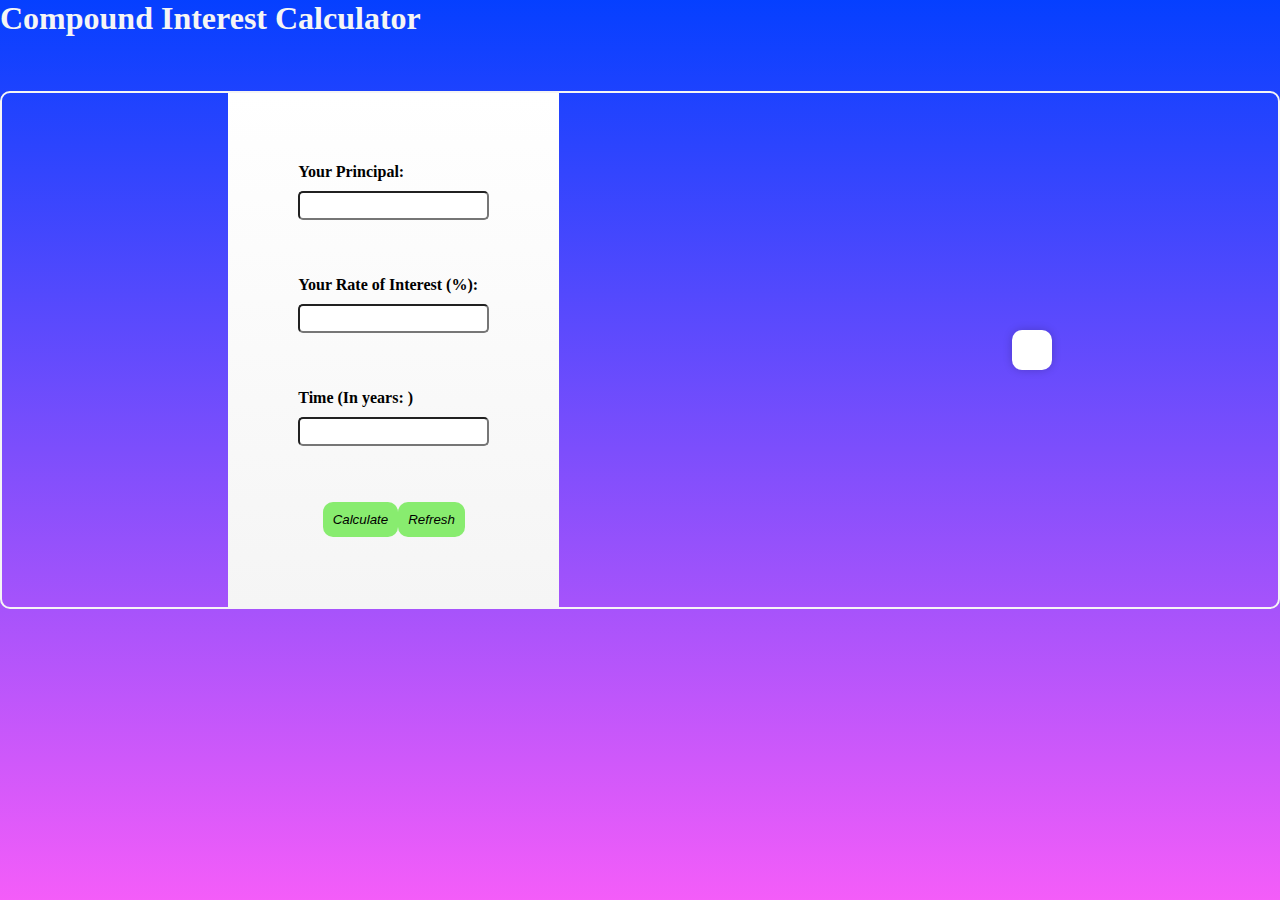
<file: index.html>
<!DOCTYPE html>

<head>
  <title>Compound Interest Calculator | Uday</title>
  <link rel="stylesheet" href="CIC.css">
  <link rel="icon" href="CIC.PNG">
</head>
<!--HTML-->

<body>
  <h1>Compound Interest Calculator</h1>
  <br>
  <br>
  <br>
  <div class="cal">
    <form id="input">
      <label for="P">Your Principal: </label>
      <input type="number" name="P" id="P" min="0.1" step="any" required>
      <br>
      <br>
      <label for="R">Your Rate of Interest (%): </label>
      <input type="number" name="R" id="R" min="0.1" step="any" required>
      <br>
      <br>
      <label for="T"> Time (In years: )</label>
      <input type="number" name="T" id="T" min="0.1" step="any" required>
      <br>
      <br>
      <div class="button">
        <button type="submit"><i>Calculate</i></button>
        <button type="reset"><i>Refresh</i></button>
      </div>
    </form>
    <div id="result"></div>
  </div>
  <script src="CIC.js"></script>
</body>

</html>
</file>
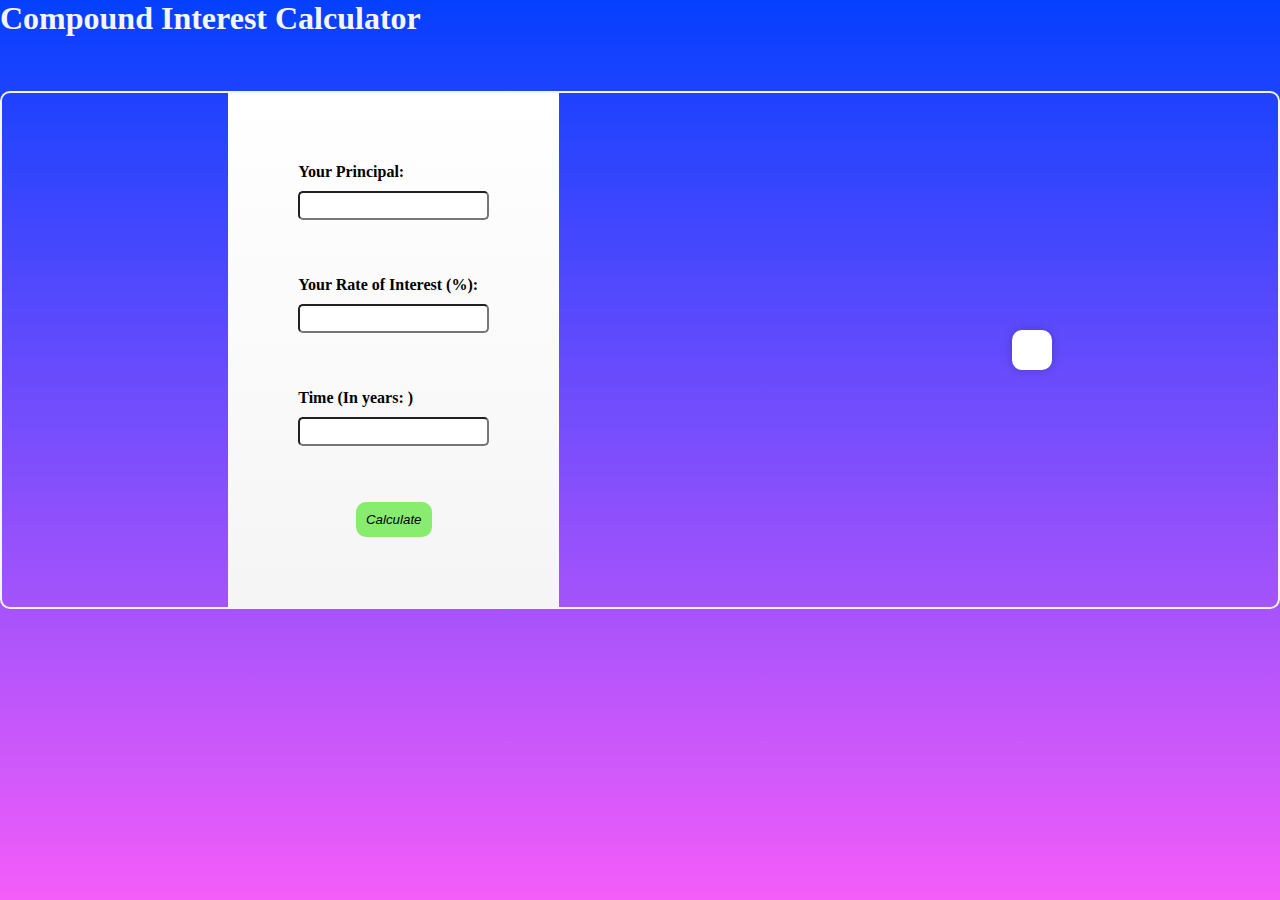
<file: CIC.html>
<!DOCTYPE html>

<head>
  <title>Compound Interest Calculator | Uday</title>
  <link rel="stylesheet" href="CIC.css">
  <link rel="icon" href="CIC.PNG">
</head>
<!--HTML-->

<body>
  <h1>Compound Interest Calculator</h1>
  <br>
  <br>
  <br>
  <div class="cal">
    <form id="input">
      <label for="P">Your Principal: </label>
      <input type="number" name="P" id="P" min="0.1" required>
      <br>
      <br>
      <label for="R">Your Rate of Interest (%): </label>
      <input type="number" name="R" id="R" min="0.1" required>
      <br>
      <br>
      <label for="T"> Time (In years: )</label>
      <input type="number" name="T" id="T" min="0.1" required>
      <br>
      <br>
      <div class="button">
        <button type="submit"><i>Calculate</i></button>
      </div>
    </form>
    <div id="result"></div>
  </div>
  <script src="CIC.js"></script>
</body>

</html>
</file>
<file: CIC.css>
* {
    margin: 0;
    padding: 0;
}

body {
    background: linear-gradient(hsl(226, 100%, 51%), hsl(298, 93%, 67%));
    background-attachment: fixed;
    background-repeat: no-repeat;
    color: whitesmoke;

}

.cal {
    border: 2px solid whitesmoke;
    border-radius: 10px;
    display: flex;
    justify-content: center;
    align-items: center;
}

.button {
    display: flex;
    justify-content: center;
    align-items: center;
}

form {
    color: black;
    display: flex;
    flex-direction: column;
    gap: 10px;
    max-width: 500px;
    margin: auto;
    padding: 70px;
    background: linear-gradient(white, whitesmoke);
}

label {
    font-weight: bold;
}

input[type="number"] {
    padding: 5px;
    border-radius: 1px solid;
    border-radius: 5px;
}

button {
    padding: 10px;
    background-color: hsl(108, 77%, 68%);
    color: black;
    border: none;
    border-radius: 10px;
    cursor: pointer;
}

button:hover {
    background-color: #3e8e41;
}

#result {
    color: black;
    max-width: 500px;
    margin: 20px auto;
    padding: 20px;
    background-color: #fff;
    border-radius: 10px;
    box-shadow: 0 0 10px rgba(0, 0, 0, 0.2);
}
</file>
